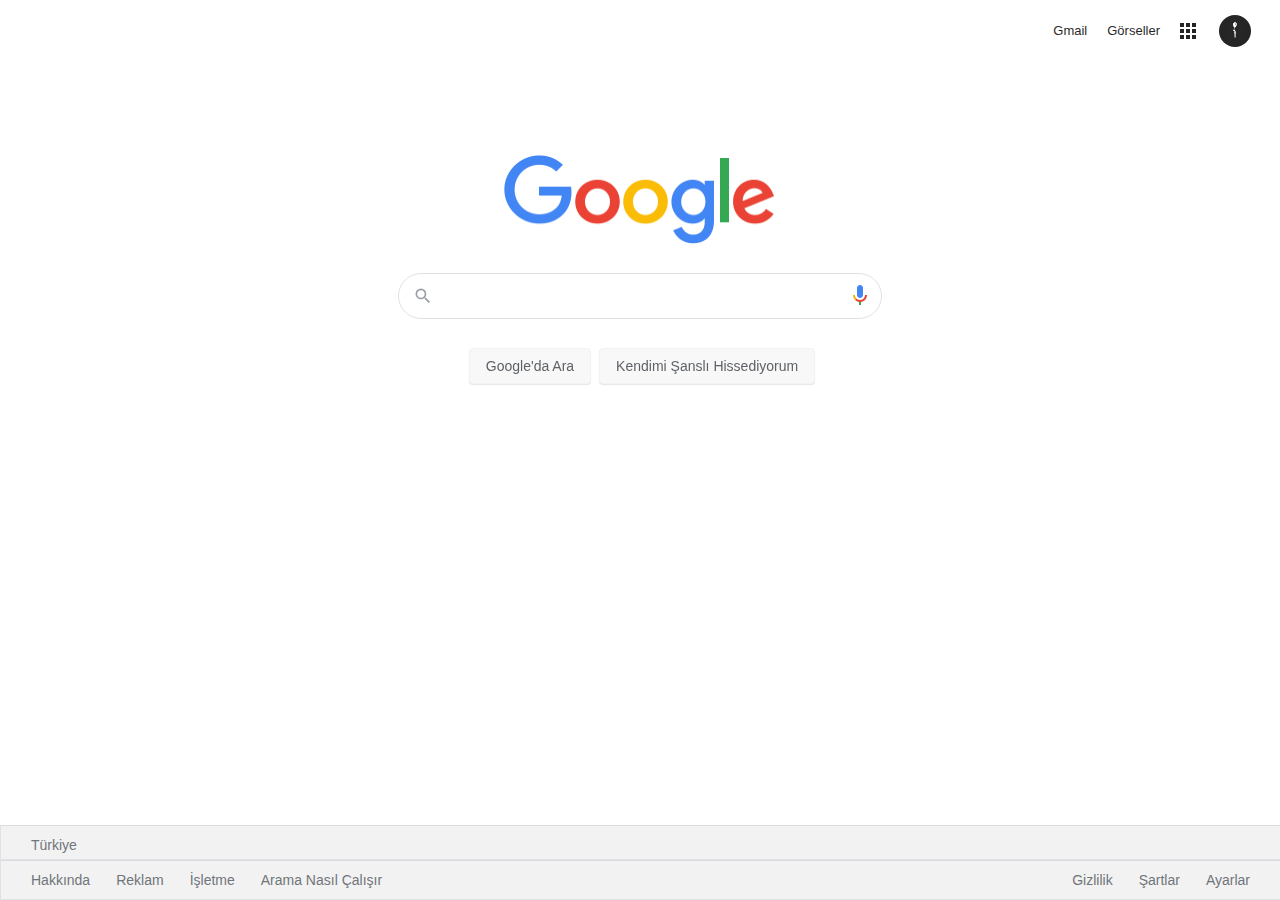
<file: css - 3/index.html>
<!DOCTYPE html>
<html lang="en">

<head>
  <meta charset="UTF-8" />
  <meta name="viewport" content="width=device-width, initial-scale=1.0" />
  <link rel="stylesheet" href="css/style.css" />
  <title>Google</title>
</head>

<body>
  <!-- Header - Start -->
  <div class="panel">
    <nav>
      <ul class="header">
        <li class="pic headerli">
          <a href="https://www.github.com/meycasim" target="_blank"><img style="border-radius: 25px;"
              src="assets/unnamed.jpg" alt="" style="margin-right: 1px;" /></a>
        </li>
        <li style="margin: 8px" class="headerli">
          <a href="https://www.google.com.tr/intl/en/about/products?tab=wh"><img src="assets/appsbutton.svg" alt=""
              style="width: 16px; height: 16px; margin-right: 3px;"></a>
        </li>
        <li style="margin: 8px; margin-left: -2px;" class="headerli">
          <a href="https://www.google.com.tr/imghp?hl=en&tab=wi&authuser=0&ogbl">Görseller</a>
        </li>
        <li style="margin: 8px" class="headerli">
          <a href="https://mail.google.com/mail/?tab=wm&authuser=0&ogbl">Gmail</a>
        </li>
      </ul>
    </nav>
    <!-- Header - End -->

    <!-- Section - Start -->
    <div class="container">
      <img src="assets/logo.png" width="272px" height="91px" alt="" />
    </div>
    <div class="search-area">
      <div class="search">
        <div class="search-img">
          <span>
            <svg focusable="false" xmlns="http://www.w3.org/2000/svg" viewBox="0 0 24 24">
              <path
                d="M15.5 14h-.79l-.28-.27A6.471 6.471 0 0 0 16 9.5 6.5 6.5 0 1 0 9.5 16c1.61 0 3.09-.59 4.23-1.57l.27.28v.79l5 4.99L20.49 19l-4.99-5zm-6 0C7.01 14 5 11.99 5 9.5S7.01 5 9.5 5 14 7.01 14 9.5 11.99 14 9.5 14z">
              </path>
            </svg>
          </span>
        </div>
        <div class="input-enter">
          <div class="input-area">
            <input type="text" class="input" maxlength="2048" autofocus="true" />
          </div>
        </div>
      </div>
      <div class="voice-img">
        <div class="voice">
          <span>
            <img src="assets/voicelogo.png" width="24px" height="24px" alt="voice search">
          </span>
        </div>
      </div>
    </div>
    <br>
    <div class="buttons">
      <a href=""><button class="googlesearch btn">Google'da Ara</button></a>
      <a href=""><button class="feelinglucky btn">Kendimi Şanslı Hissediyorum</button></a>
    </div>
  </div>
  <!-- Section - End-->

  <!-- Footer - Start -->

  <nav>
    <ul class="footer2">
      <li>
        <a>Türkiye</a>
      </li>
    </ul>
  </nav>

  <nav>
    <ul class="footer">
      <li>
        <a
          href="https://www.google.com/intl/en_tr/ads/?subid=ww-ww-et-g-awa-a-g_hpafoot1_1!o2&utm_source=google.com&utm_medium=referral&utm_campaign=google_hpafooter&fg=1">Hakkında</a>
      </li>
      <li>
        <a href="https://about.google/?utm_source=google-TR&utm_medium=referral&utm_campaign=hp-footer&fg=1">Reklam</a>
      </li>
      <li>
        <a
          href="https://www.google.com/services/?subid=ww-ww-et-g-awa-a-g_hpbfoot1_1!o2&utm_source=google.com&utm_medium=referral&utm_campaign=google_hpbfooter&fg=1">İşletme</a>
      </li>

      <li>
        <a href="https://google.com/search/howsearchworks/?fg=1">Arama Nasıl Çalışır</a>
      </li>

      <li style="float: right; margin-right: 35px">
        <a href="https://www.google.com/preferences?hl=en">Ayarlar</a>
      </li>

      <li style="float: right">
        <a href="https://policies.google.com/terms?hl=en-TR&fg=1">Şartlar</a>
      </li>

      <li style="float: right">
        <a href="https://policies.google.com/privacy?hl=en-TR&fg=1">Gizlilik</a>
      </li>
    </ul>
  </nav>
  <!-- Footer - End -->
</body>

</html>
</file>
<file: css - 3/css/style.css>
.header {
  list-style-type: none;
  margin: 10px;
  overflow: hidden;
  margin-right: 16px;
  font-family: arial,sans-serif;
  font-size: 13px;
}
.headerli a {
  display: block;
  color: black;
  text-align: center;
  padding: 5px 5px;
  text-decoration: none;
  float: right;
  opacity: 85%;
  padding-left: 15px;
}

.headerli a:hover {
  text-decoration: underline;
}

.container {
  text-align: center;
  margin: 100px;
}

.search-area {
  background: #fff;
  display: flex;
  border: 1px solid #dfe1e5;
  box-shadow: none;
  z-index: 3;
  height: 44px;
  margin: 0 auto;
  margin-top: -77px;
  width: 482px;
  border-radius: 24px;
}

.search-area:hover {
box-shadow: 0 2px 3px 0 rgba(0,0,0,0.24), 0 2px 5px 0 rgba(0,0,0,0.19);
}

.search {
  flex: 1;
  display: flex;
  padding: 5px 8px 0 16px;
  padding-left: 14px;
}

.voice-img {
  display: flex;
  align-items: center;
  padding-right: 13px;
  margin-top: -5px;
}
.voice-img span {
  color: #9aa0a6;
  height: 20px;
  width: 20px;
  margin-top: 6px;
  display: inline-block;
  fill: currentColor;
  line-height: 24px;
  position: relative;
}
.search-img {
  display: flex;
  align-items: center;
  padding-right: 13px;
  margin-top: -5px;
}

.search-img span {
  color: #9aa0a6;
  height: 20px;
  width: 20px;
  margin-top: 0px;
  display: inline-block;
  fill: currentColor;
  line-height: 24px;
  position: relative;
}

.input-enter {
  display: flex;
  flex: 1;
  flex-wrap: wrap;
}

.input-area {
  color: transparent;
  flex: 100%;
  white-space: pre;
  font: 16px arial, sans-serif;
  line-height: 34px;
  height: 34px !important;
  display: block;
}

.input {
  margin: 0;
  padding: 0;
  color: rgba(0, 0, 0, 0.87);
  word-wrap: break-word;
  outline: none;
  display: flex;
  flex: 100%;
  margin-top: -68px;
  font: 16px arial, sans-serif;
  line-height: 34px;
  height: 34px !important;
  text-rendering: auto;
  letter-spacing: normal;
  word-spacing: normal;
  text-transform: none;
  text-indent: 0px;
  text-shadow: none;
  text-align: start;
  appearance: textfield;
  cursor: text;
  border: none;
  writing-mode: horizontal-tb;
  -webkit-appearance: textfield;
  width: 387px;
}

.googlesearch {
  margin: 11px 4px;
  padding: 0 16px;
  line-height: 27px;
  min-width: 54px;
  text-align: center;
  cursor: pointer;
  user-select: none;
  background-color: #f8f8f8;
  box-shadow: 0 1px 1px rgba(0,0,0,0.1);
}

.feelinglucky {
  padding: 0 16px;
  line-height: 27px;
  min-width: 54px;
  text-align: center;
  cursor: pointer;
  user-select: none;
  background-color: #f8f8f8;
  box-shadow: 0 1px 1px rgba(0,0,0,0.1);
}

.footer {
  margin: 0;
  padding: 0;
  overflow: hidden;
  border: 1px solid #dfe1e5;
  border-top: 1px solid #dadce0;
  position: fixed;
  bottom: 0;
  width: 100%;
  margin-left: -8px;
  line-height: 10px;
  background-color: #F2F2F2;
}

.footer2 {
  margin: 0 0 40px 0;
  padding: 0;
  overflow: hidden;
  border: 1px solid #dfe1e5;
  border-top: 1px solid #dadce0;
  position: fixed;
  height: 33px;
  bottom: 0;
  width: 100%;
  margin-left: -8px;
  line-height: 10px;
  background-color: #F2F2F2;
}

.footer2 li {
  float: left;
}

.footer2 li a {
  display: block;
  color: #70757a;
  text-align: center;
  padding: 14px 16px;
  text-decoration: none;
  font-family: arial, sans-serif;
  font-size: 14px;
  margin-left: 14px;
  margin-right: -20px;
}

.footer2 li a:hover {
  text-decoration: underline;
}

.footer li {
  float: left;
}

.footer li a {
  display: block;
  color: #70757a;
  text-align: center;
  padding: 14px 16px;
  text-decoration: none;
  font-family: arial, sans-serif;
  font-size: 14px;
  margin-left: 14px;
  margin-right: -20px;
}

.footer li a:hover {
  text-decoration: underline;
}
.btn{
  border: 1px solid;
  border-radius: 4px;
  border-color: #F2F2F2;
  height: 36px;
  box-shadow: 0 1px 1px rgba(0,0,0,0.1);
  font-family: Arial;
  font-size: 14px;
  color: #5F6368;
}
.buttons{
  text-align: center;
}
ul{
  list-style-type: none;
}
</file>
